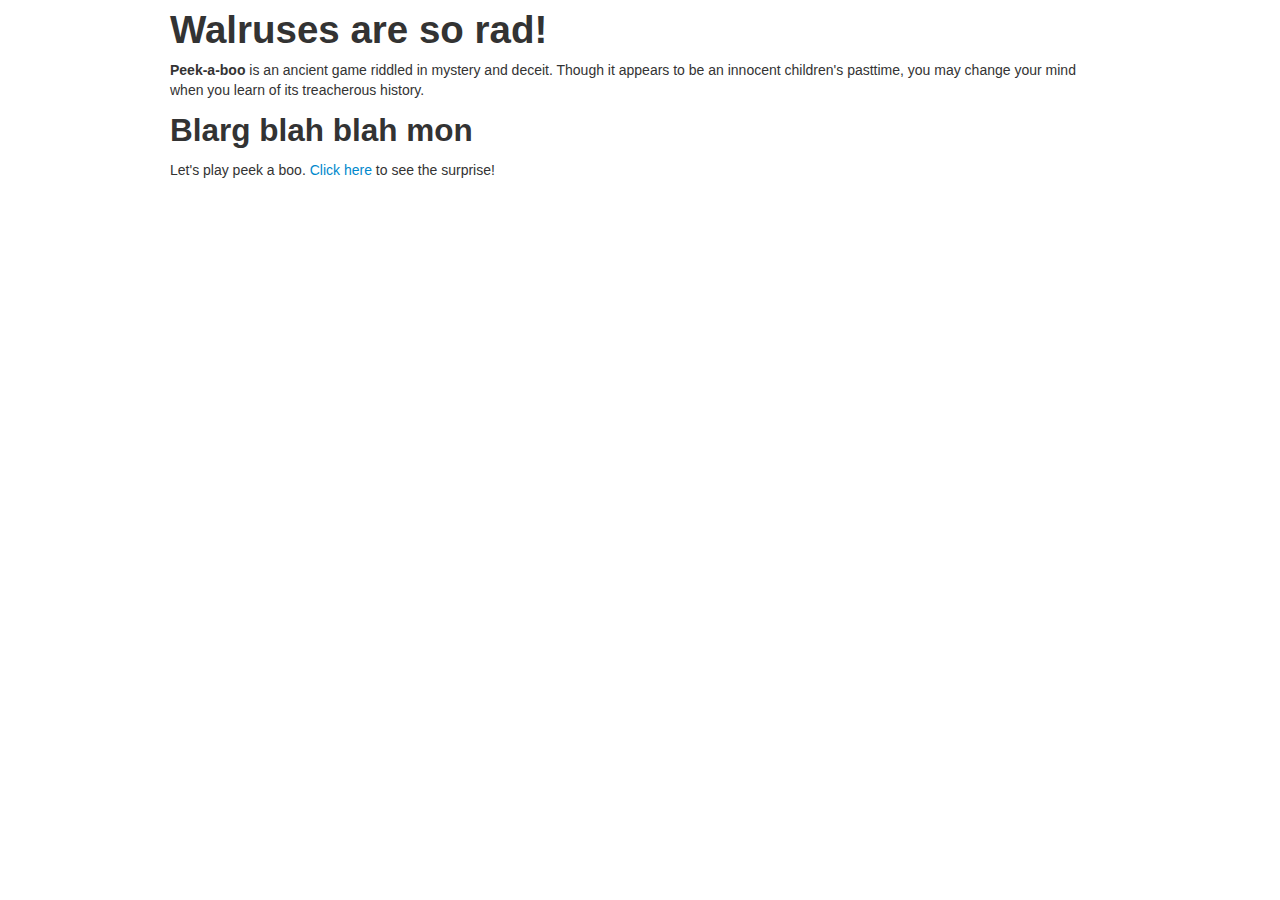
<file: index.html>
<!DOCTYPE html>
<html>
  <head>
    <link href="css/bootstrap.css" rel="stylesheet" type="text/css">
    <link href="css/styles.css" rel="stylesheet" type="text/css">
    <script src="js/jquery-1.11.3.js"></script>
    <script src="js/scripts.js"></script>
    <title>Peek A Boo</title>
  </head>
  <body>
    <div class="container">
      <h1>Walruses are so rad!</h1>

      <p><strong>Peek-a-boo</strong> is an ancient game riddled in mystery and deceit. Though it appears to be an innocent children's pasttime, you may change your mind when you learn of its treacherous history.</p>

      <h2>Blarg blah blah mon</h2>

      <div id="walrus-hidden">
        <p>Let's play peek a boo. <span class="clickable">Click here</span> to see the surprise!</p>
      </div>

      <div id="walrus-showing">
        <p>What a cute walrus! <span class="clickable">Click here</span> to hide her again.</p>
        <img src="img/walrus-lurker.jpg">
      </div>
    </div>
  </body>
</html>
</file>
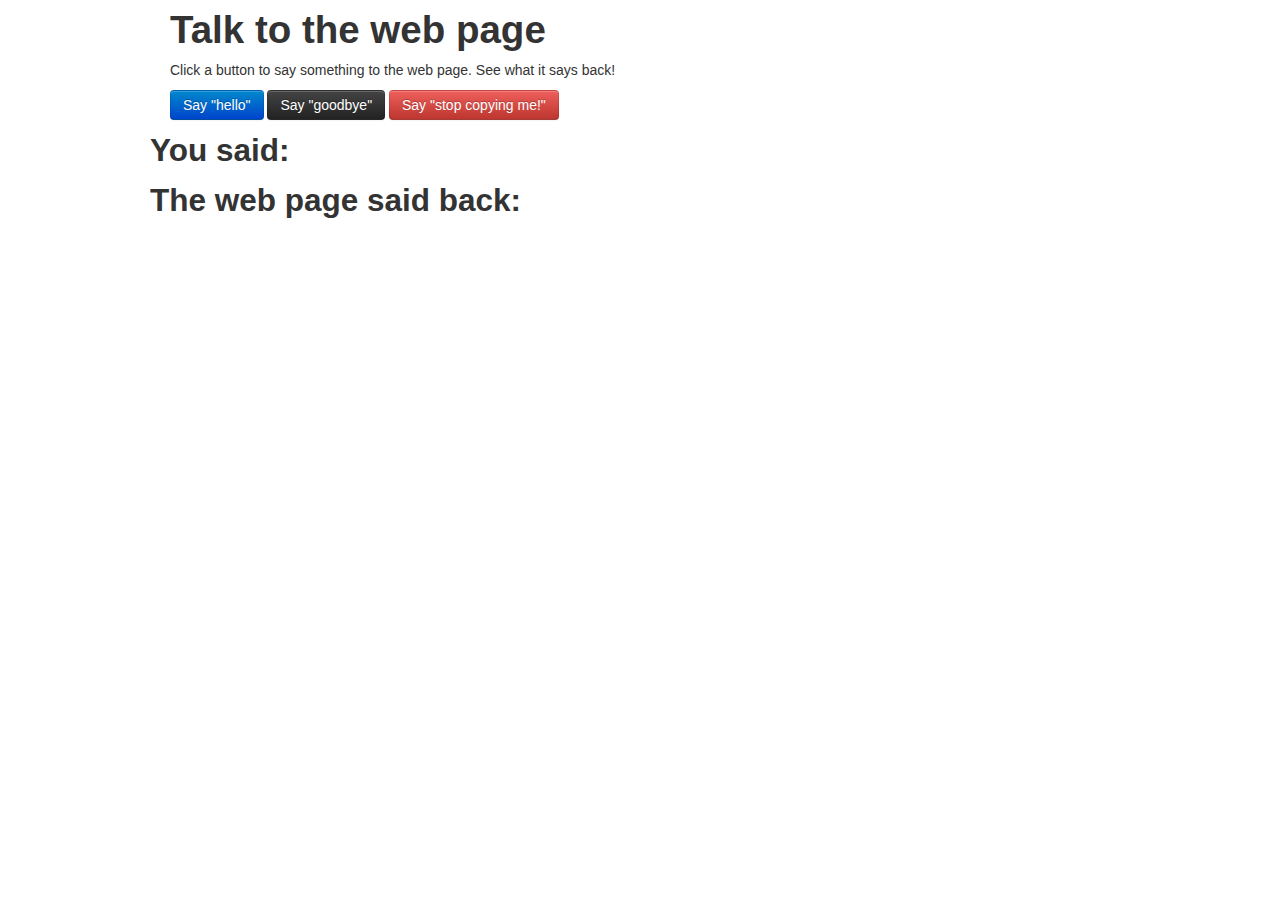
<file: DOMindex.html>
<!DOCTYPE html>
<html>
  <head>
    <link href="css/bootstrap.css" rel="stylesheet" type="text/css">
    <link href="css/styles.css" rel="stylesheet" type="text/css">
    <script src="js/jquery-1.11.3.js"></script>
    <script src="js/DOMScripts.js"></script>
    <title>Talk to the web page</title>
  </head>
  <body>
    <div class="container">
      <h1>Talk to the web page</h1>
      <p>Click a button to say something to the web page. See what it says back!</p>

      <button class="btn btn-primary" id="hello">Say "hello"</button>
      <button class="btn btn-inverse" id="goodbye">Say "goodbye"</button>
      <button class="btn btn-danger" id="stop">Say "stop copying me!"</button>

      <div class="row">
        <div class="col-md-6">
          <h2>You said:</h2>
          <ul class="unstyled" id="user">

          </ul>
        </div>

        <div class="col-md-6">
          <h2>The web page said back:</h2>
          <ul class="unstyled" id="webpage">

          </ul>
        </div>
      </div>
    </div>
  </body>
</html>
</file>
<file: css/styles.css>
#walrus-showing {
  display: none;
}

.clickable {
  cursor:pointer;
  color:#0088cc;
}

.clickable:hover {
  text-decoration: underline;
}
</file>
